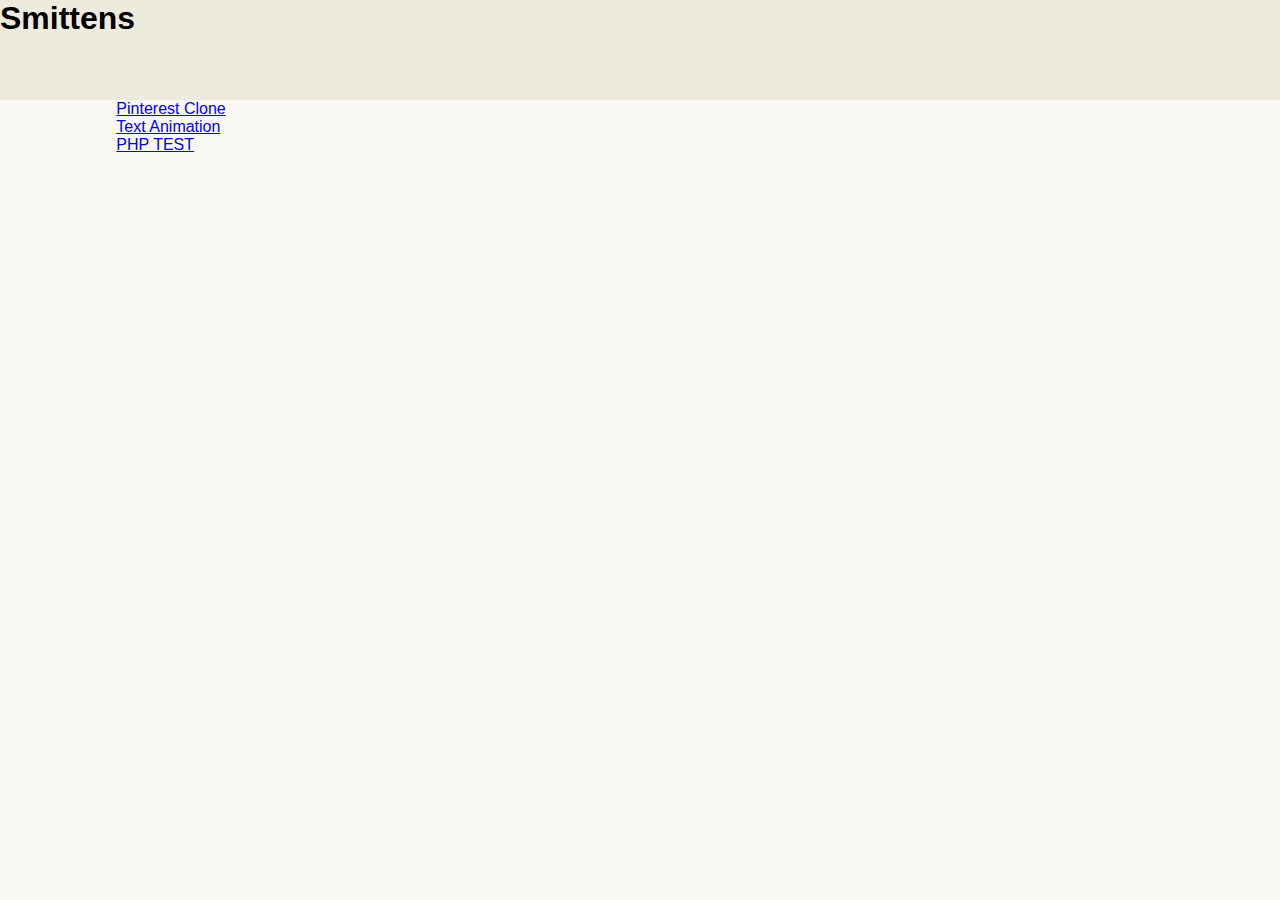
<file: index.html>
<!DOCTYPE html>
<html lang="en">
<head>
    <meta charset="UTF-8">
    <meta name="viewport" content="width=device-width, initial-scale=1.0">
    <title>Smittens Pinterest Clone</title>
    <link rel="stylesheet" href="style.css">
</head>
<body>

    <header>
        <h1>Smittens</h1>
        
    </header>
    <aside></aside>
    <main>
        <a href="PinterestClone/indexPinterestClone.html" class="pinterestClone">Pinterest Clone</a> <br>
        <a href="simpleCodes/textAnimation.html" class="simpleCodes">Text Animation</a> <br>
        <a href="test.php">PHP TEST</a>
    </main>

</body>
</html>
</file>
<file: style.css>
@import url("root.css");

body {
    background-color: var(--bodyBackground);
    display: grid;
    grid-template-columns: 1fr 10fr;
    grid-template-rows: auto auto;
}

header {
    width: 100%;
    height: clamp(70px, 12vh, 100px);
    background-color: var(--headBackground);
    grid-column: span 10;
}

.mainScreen{
    grid-column: span 10;
    height: 87vh;
    background-color: var(--mainBackground);
}
</file>
